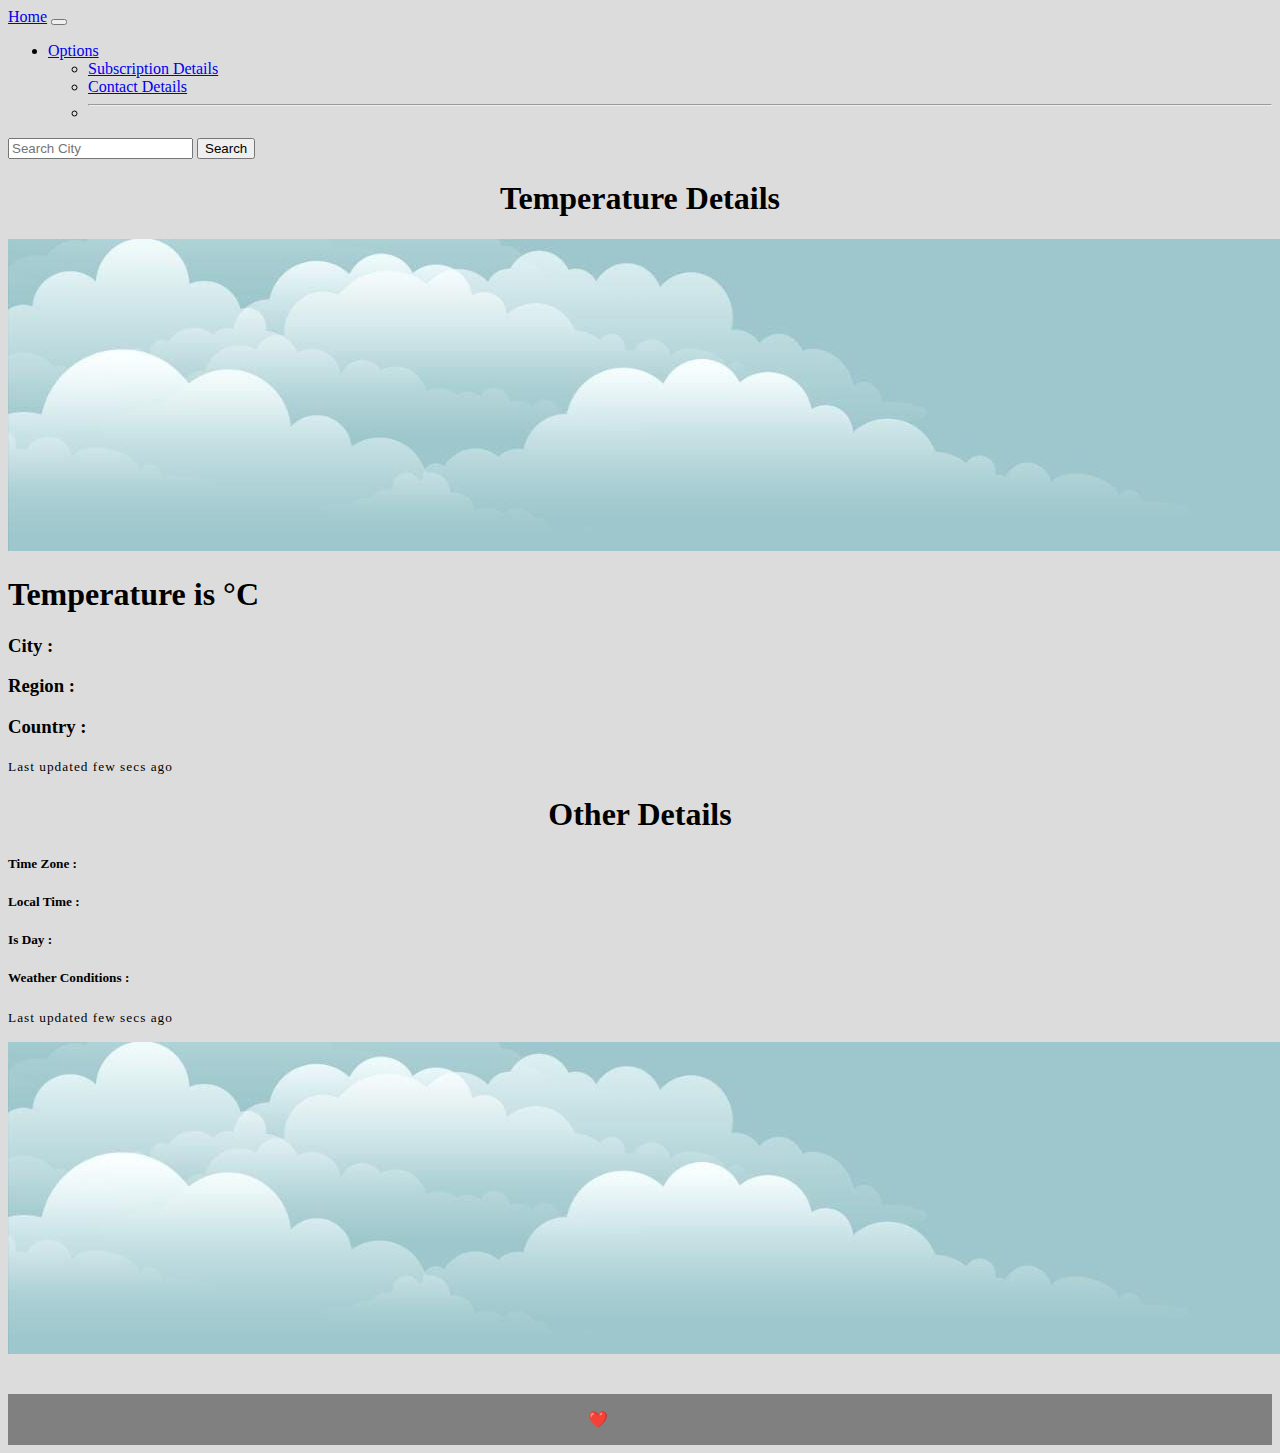
<file: index.html>
<!DOCTYPE html>
<html lang="en">

<head>
  <meta charset="UTF-8">
  <meta http-equiv="X-UA-Compatible" content="IE=edge">
  <meta name="viewport" content="width=device-width, initial-scale=1.0">
  <title>Weather App</title>
  <link href="https://cdn.jsdelivr.net/npm/bootstrap@5.3.0-alpha1/dist/css/bootstrap.min.css" rel="stylesheet"
    integrity="sha384-GLhlTQ8iRABdZLl6O3oVMWSktQOp6b7In1Zl3/Jr59b6EGGoI1aFkw7cmDA6j6gD" crossorigin="anonymous">
  <link href="/styles.css" rel="stylesheet">
</head>

<body id="haha">
  <!-- <header>
    <h1>Weather App</h1>
  </header> -->
  <!-- <input id="cityName1" placeholder="city name">
<button id="submit1">Search</button> -->
  <div class="container-fluid">
    <nav class="navbar navbar-expand-lg bg-body-secondary mx-auto">
      <div class="container-fluid">
        <a class="navbar-brand" href="index.html">Home</a>
        <button class="navbar-toggler" type="button" data-bs-toggle="collapse" data-bs-target="#navbarSupportedContent"
          aria-controls="navbarSupportedContent" aria-expanded="false" aria-label="Toggle navigation">
          <span class="navbar-toggler-icon"></span>
        </button>
        <div class="collapse navbar-collapse" id="navbarSupportedContent">
          <ul class="navbar-nav me-auto mb-2 mb-lg-0">
            <!-- <li class="nav-item">
              <a class="nav-link active" aria-current="page" href="index.html">Home</a>
            </li> -->
            <li class="nav-item dropdown">
              <a class="nav-link dropdown-toggle" href="#" role="button" data-bs-toggle="dropdown"
                aria-expanded="false">
                Options
              </a>
              <ul class="dropdown-menu">
                <li><a class="dropdown-item" href="subscription.html">Subscription Details</a></li>
                <li><a class="dropdown-item" href="https://ipranavprashant.github.io/PersonalWebsite/">Contact
                    Details</a></li>
                <li>
                  <hr class="dropdown-divider">
                </li>
                <!-- <li><a class="dropdown-item" href="#">Something else here</a></li> -->
              </ul>
            </li>
          </ul>
          <form class="d-flex" role="search">
            <input id="cityName" class="form-control me-2" type="search" placeholder="Search City" aria-label="Search">
            <button class="btn btn-outline-success" type="submit" id="submit">Search</button>
          </form>
        </div>
      </div>
  </div>
  </nav>
  </div>
  <!-- <br> -->
  <h1 style="text-align: center">Temperature Details</h1>
  <div class="d-flex justify-content-center">
    <div class="card mb-3">
      <img src="photos/photo_6170104512711341404_y.jpg" class="card-img-top" alt="...">
      <div class="card-body">
        <h1 class="card-title">Temperature is <span id="temp_c"></span>°C</h1>
        <h3>City : <span id="city"></span></h3>
        <h3>Region : <span id="regionName"></span></h3>
        <h3>Country : <span id="countryName"></span></h3>
        <p class="card-text"></p>
        <p class="card-text"><small class="text-muted">Last updated few secs ago</small></p>
      </div>
    </div>
  </div>
  <!-- <br> -->
  <h1 style="text-align: center">Other Details</h1>
  <!-- <header><h1>Other Details</h1></header> -->

  <div class="d-flex justify-content-center">
    <div class="card">
      <div class="card-body">
        <h5 class="card-title">Time Zone : <span id="timeZone"></span></h5>
        <h5>Local Time : <span id="localTime"></span></h5>
        <h5>Is Day : <span id="isDay"></span></h5>
        <h5>Weather Conditions : <span id="weatherCondition"></span></h5>
        <p class="card-text"><small class="text-muted">Last updated few secs ago</small></p>
      </div>
      <img src="photos/photo_6170104512711341404_y.jpg" class="card-img-bottom" alt="...">
    </div>
  </div>
  <br>
  <br>
  <div class="sponsor d-flex justify-content-center">
  </div>
  <script src="https://cdn.jsdelivr.net/npm/bootstrap@5.3.0-alpha1/dist/js/bootstrap.bundle.min.js"
    integrity="sha384-w76AqPfDkMBDXo30jS1Sgez6pr3x5MlQ1ZAGC+nuZB+EYdgRZgiwxhTBTkF7CXvN"
    crossorigin="anonymous"></script>
  <script src="app.js"></script>
</body>
<footer class="footer" style="text-align: center">
   <p style="color: grey">Made with ❤️ using weatherapi.com</p>
<!-- <a href="https://www.weatherapi.com/" title="Free Weather API"><img
      src='//cdn.weatherapi.com/v4/images/weatherapi_logo.png' alt="Weather data by WeatherAPI.com" border="0"></a> -->
</footer>

</html>
</file>
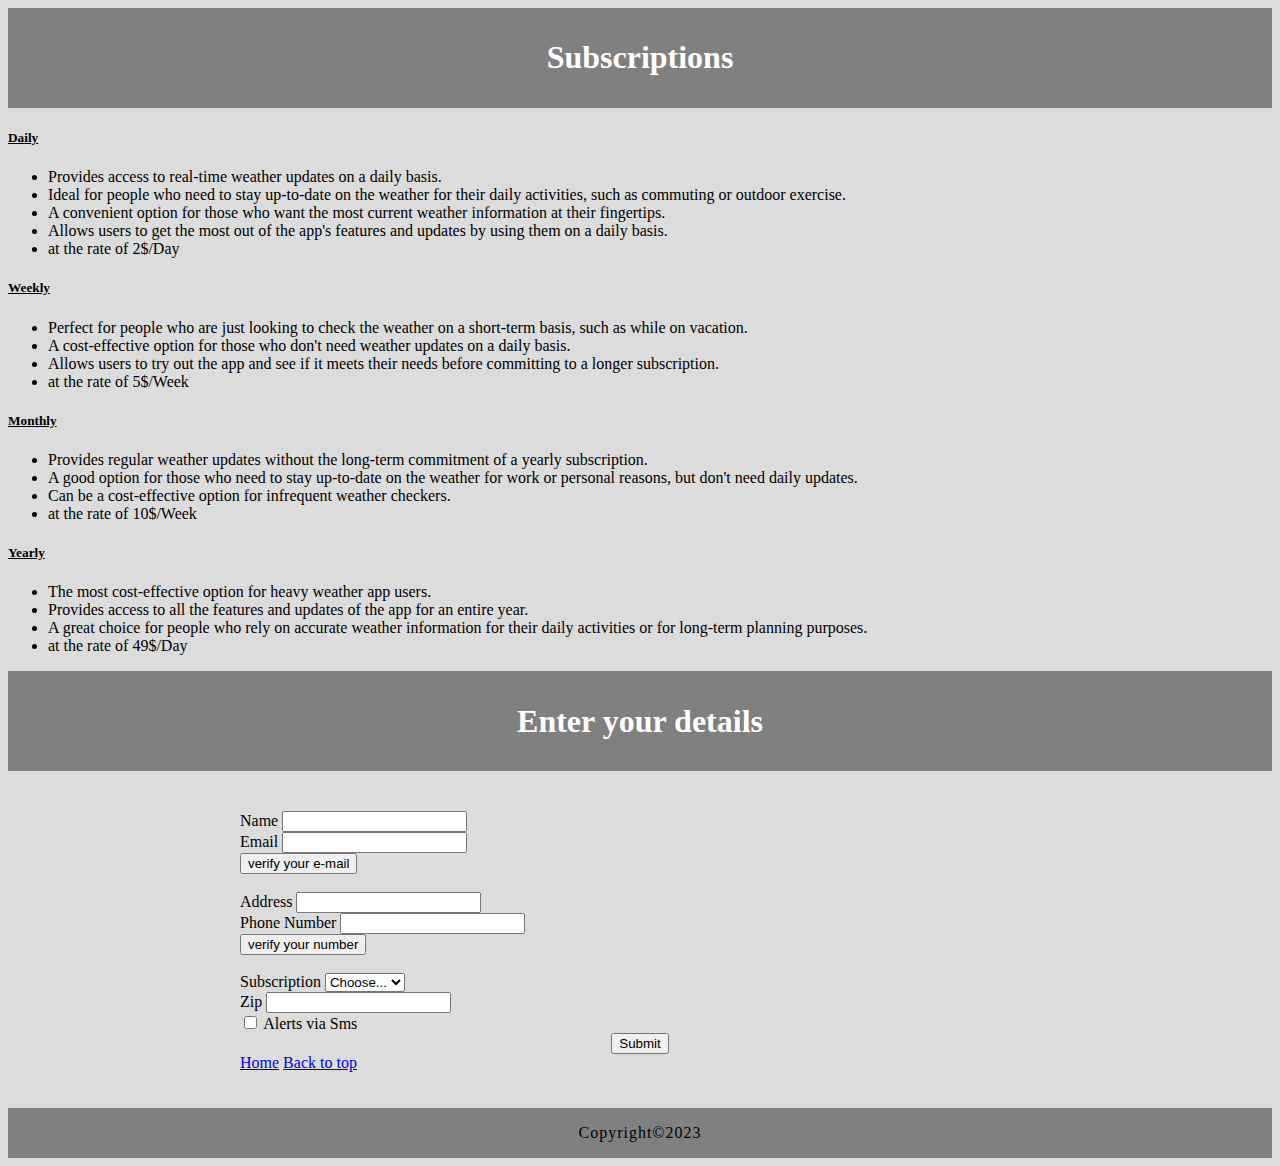
<file: subscription.html>
<!DOCTYPE html>
<html lang="en">

<head>
  <meta charset="UTF-8">
  <meta http-equiv="X-UA-Compatible" content="IE=edge">
  <meta name="viewport" content="width=device-width, initial-scale=1.0">
  <title>Subsription</title>
  <link href="https://cdn.jsdelivr.net/npm/bootstrap@5.3.0-alpha1/dist/css/bootstrap.min.css" rel="stylesheet"
    integrity="sha384-GLhlTQ8iRABdZLl6O3oVMWSktQOp6b7In1Zl3/Jr59b6EGGoI1aFkw7cmDA6j6gD" crossorigin="anonymous">
  <link href="styles.css" rel="stylesheet">
</head>

<body id="haha1">
  <header><h1>Subscriptions</h1></header>
  <!-- <div class="subsnav">
  <nav class="navbar navbar-expand-lg bg-body-tertiary">
    <div class="container-fluid">
      <a class="navbar-brand" href="index.html"><button class="btn btn-primary">Home</button></a>
    </div>
  </nav>
</div> -->
  <!-- <h1 class="heading"><u>Subscriptions we offer!</u></h1> -->
  <!-- <br><br> -->
  <div class="container1">
    <div class="card-group">
      <div class="card">
        <!-- <img src="..." class="card-img-top" alt="..."> -->
        <div class="card-body">
          <h5 class="card-title"><u>Daily</u></h5>
          <p class="card-text">
            <ul><li>Provides access to real-time weather updates on a daily basis.</li>
            <li>Ideal for people who need to stay up-to-date on the weather for their daily activities, such as commuting or outdoor exercise.</li>
            <li>A convenient option for those who want the most current weather information at their fingertips.</li>
            <li>Allows users to get the most out of the app's features and updates by using them on a daily basis.</li>
            <li>at the rate of 2$/Day</li>
            </ul>
            
           
            </p>
          <!-- <p class="card-text"><small class="text-muted">Last updated 3 mins ago</small></p> -->
        </div>
      </div>
      <div class="card">
        <!-- <img src="..." class="card-img-top" alt="..."> -->
        <div class="card-body">
          <h5 class="card-title"><u>Weekly</u></h5>
          <p class="card-text"><ul>
            <li>Perfect for people who are just looking to check the weather on a short-term basis, such as while on vacation.</li>
            <li>A cost-effective option for those who don't need weather updates on a daily basis.</li>
            <li>Allows users to try out the app and see if it meets their needs before committing to a longer subscription.</li>
            <li>at the rate of 5$/Week</li>
          </ul>
            
            </p>
          <!-- <p class="card-text"><small class="text-muted">Last updated 3 mins ago</small></p> -->
        </div>
      </div>
      <div class="card">
        <!-- <img src="..." class="card-img-top" alt="..."> -->
        <div class="card-body">
          <h5 class="card-title"><u>Monthly</u></h5>
          <p class="card-text"><ul>
            <li>Provides regular weather updates without the long-term commitment of a yearly subscription.</li>
            <li>A good option for those who need to stay up-to-date on the weather for work or personal reasons, but don't need daily updates.</li>
            <li>Can be a cost-effective option for infrequent weather checkers.</li>
            <li>at the rate of 10$/Week</li>
          </ul>
            </p>
          <!-- <p class="card-text"><small class="text-muted">Last updated 3 mins ago</small></p> -->
        </div>
      </div>
      <div class="card">
        <!-- <img src="..." class="card-img-top" alt="..."> -->
        <div class="card-body">
          <h5 class="card-title"><u>Yearly</u></h5>
          <p class="card-text"><ul>
            <li>The most cost-effective option for heavy weather app users.</li>
            <li>Provides access to all the features and updates of the app for an entire year.</li>
            <li>A great choice for people who rely on accurate weather information for their daily activities or for long-term planning purposes.</li>
            <li>at the rate of 49$/Day</li>
          </ul>
          </p>
          <!-- <p class="card-text"><small class="text-muted">Last updated 3 mins ago</small></p> -->
        </div>
      </div>
    </div>
  </div>
  <!-- <br><br> -->


  <header><h1>Enter your details</h1></header><br>
  <!-- <h1 class="details"><u>Enter your details</u></h1> -->
  <!-- <br><br><br> -->
  <div id="paymentGateway">
    <div class="card" style="width: 50rem;">
      <div class="card-body">
        <h5 class="card-title"></h5>

        <form class="row g-3" id="myform" onsubmit="return validate()" method="'POST">
          <div class="col-md-6">
            <label for="inputEmail4" class="form-label">Name</label>
            <input type="name" class="form-control" id="inputEmail4">
          </div>
          <div class="col-md-6">
            <label for="inputMail" class="form-label">Email</label>
            <input type="text" class="form-control" id="inputMail">
                        <br>
            <button class="btn btn-secondary clickme" onclick="return validate1()">verify your e-mail</button>
            <div id="phone_error" class="hidden">Please enter a valid Email address</div>
          </div>
          <div class="col-12">
            <label for="inputAddress" class="form-label">Address</label>
            <input type="text" class="form-control" id="inputAddress">
          </div>
          <!-- <div class="col-12">
                  <label for="inputAddress2" class="form-label">Address 2</label>
                  <input type="text" class="form-control" id="inputAddress2">
                </div> -->
          <div class="col-md-6">
            <label for="inputNumber" class="form-label">Phone Number</label>
            <input type="text" class="form-control" id="inputNumber">
                        <br>
            <button class="btn btn-secondary clickme" onclick="return validate()">verify your number</button>
            <div id="phone_error" class="hidden">Please enter a valid phone number</div>
          </div>
          <div class="col-md-4">
            <label for="inputubscription" class="form-label">Subscription</label>
            <select id="inputSubscription" class="form-select">
              <option selected>Choose...</option>
              <option>Daily</option>
              <option>Weekly</option>
              <option>Monthly</option>
              <option>Yearly</option>
            </select>
          </div>
          <div class="col-md-2">
            <label for="inputZip" class="form-label">Zip</label>
            <input type="text" class="form-control" id="inputZip">
          </div>
          <div class="col-12">
            <div class="form-check">
              <input class="form-check-input" type="checkbox" id="gridCheck">
              <label class="form-check-label" for="gridCheck">
                Alerts via Sms
              </label>
            </div>
          </div>
          <div id="bottomButton">
            <button type="submit" class="btn btn-primary align-content-center">Submit</button>
          </div>
        </form>
        <a href="index.html" class="card-link">Home</a>
        <a href="subscription.html" class="card-link left">Back to top</a>
      </div>
    </div>
  </div>
  <br><br>

  <!-- <a href="details.html"><button>Submit</button></a> -->
  <script src="app.js"></script>
  <script src="https://cdn.jsdelivr.net/npm/bootstrap@5.3.0-alpha1/dist/js/bootstrap.bundle.min.js"
    integrity="sha384-w76AqPfDkMBDXo30jS1Sgez6pr3x5MlQ1ZAGC+nuZB+EYdgRZgiwxhTBTkF7CXvN"
    crossorigin="anonymous"></script>
</body>
<footer class="footer">
  <p>Copyright©2023</p>
</footer>

</html>
</file>
<file: styles.css>
.heading {
    text-align: center;
}

header {
    background-color: grey;
    color: #fff;
    padding: 10px;
    text-align: center;
  }

.container2 {
    display: flex;
    justify-content: space-evenly;
}

.details {
    text-align: center;
}

.master {
    background-image: url('./photos/Blue\ Simple\ Cloud\ Watercolor\ Note\ Card.png');
    background-size: cover;
    min-height: 100vh;
    position: relative;
}

#bottomButton {
    display: flex;
    justify-content: center;
}

#paymentGateway {
    display: flex;
    justify-content: center;
}

.footer {
    display: flex;
    justify-content: center;
    /* background-color: mediumaquamarine; */
    background-color: grey
}

#haha {
    background-color: gainsboro;
}

#haha1 {
    background-color: gainsboro;
}

p {
    letter-spacing: 1px;
}

#phone_error {
    color: red;
}

.hidden {
    visibility: hidden;
}
</file>
